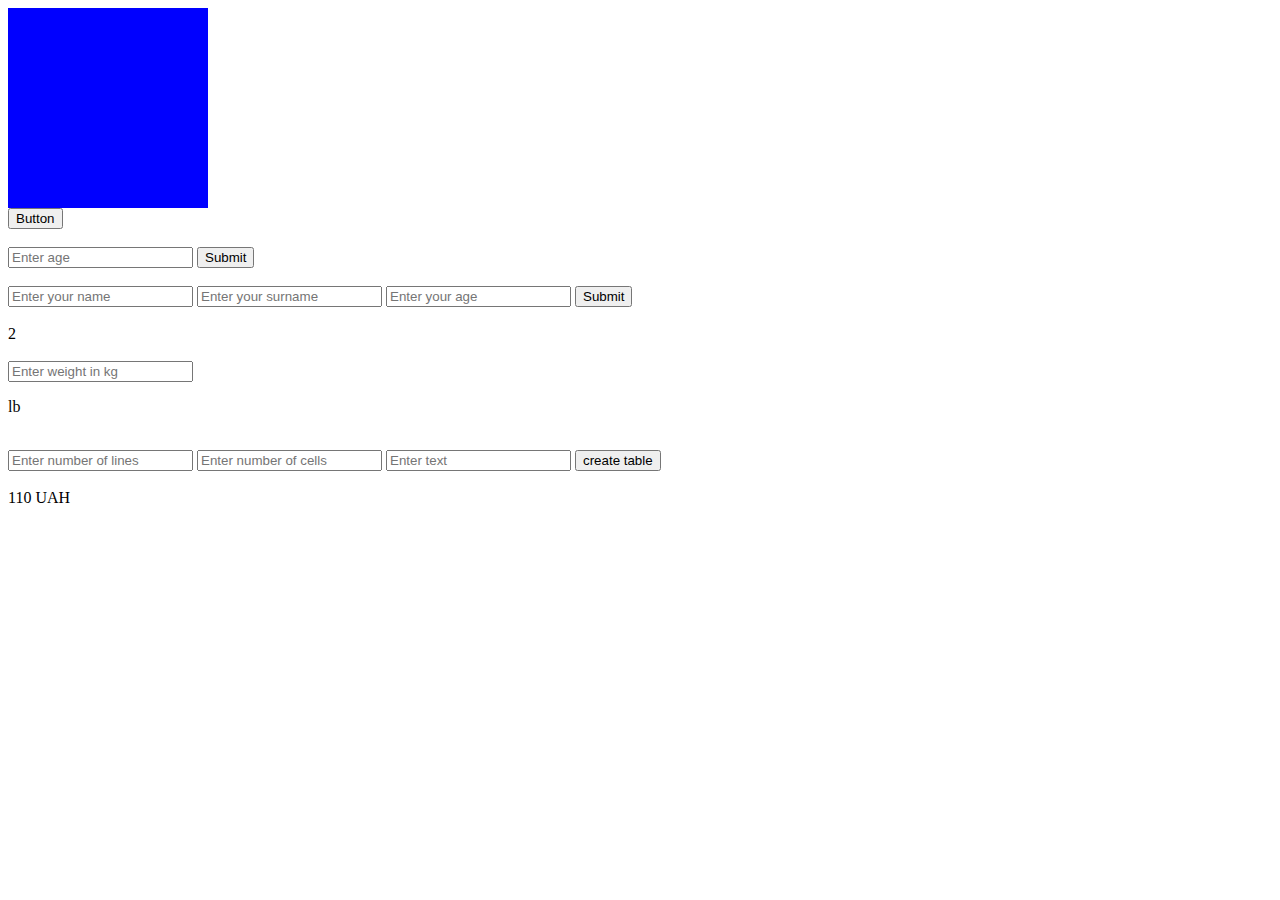
<file: HW-10/index.html>
<!doctype html>
<html lang="en">
<head>
	<meta charset="UTF-8">
	<meta name="viewport" content="width=device-width, user-scalable=no, initial-scale=1.0, maximum-scale=1.0, minimum-scale=1.0">
	<meta http-equiv="X-UA-Compatible" content="ie=edge">
	<link rel="stylesheet" href="style.css">
	<title>Document</title>
</head>
<body>
	<div id="text"></div>
	<button class="button">Button</button>
	<br>
	<br>
	<input name="age" type="number" placeholder="Enter age">
	<button class="submit">Submit</button>
	<br>
	<br>
	<form>
		<input name="name" type="text" placeholder="Enter your name">
		<input name="surename" type="text" placeholder="Enter your surname">
		<input name="age" type="number" placeholder="Enter your age">
		<button type="submit">Submit</button>
	</form>
	<div class="output"></div>
	<br>
	<div class="counter">1</div>
	<br>
	<input name="kg" type="number" placeholder="Enter weight in kg">
	<p class="lb">lb</p>
	<br>
	<form action="#">
		<input type="number" name="row" placeholder="Enter number of lines">
		<input type="number" name="cell" placeholder="Enter number of cells">
		<input type="text" name="text" placeholder="Enter text">
		<button  type="submit">create table</button>
	</form>
	<br>
	<div id="price">100 UAH</div>
	<script src="main.js"></script>
</body>
</html>
</file>
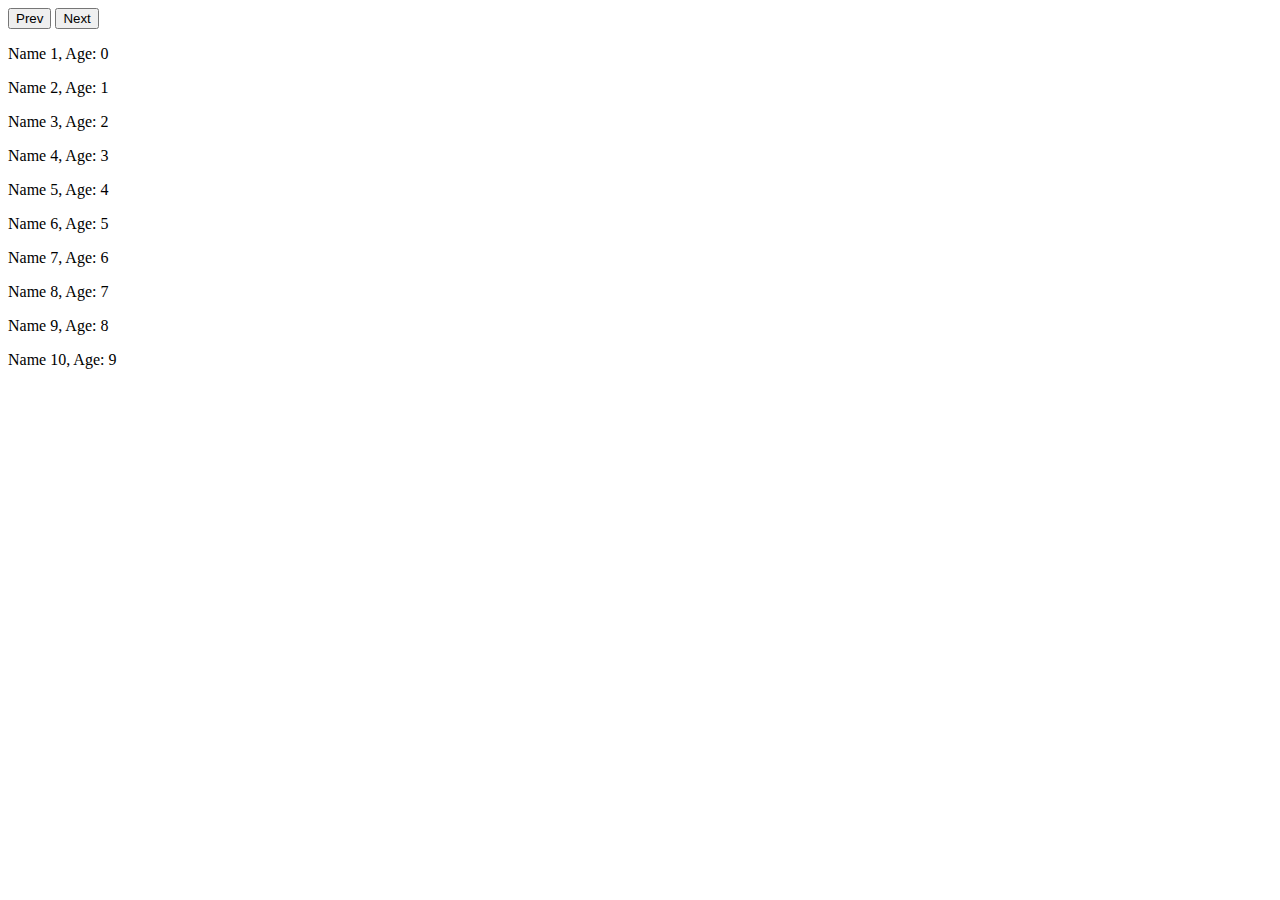
<file: HW-10/pagination/index.html>
<!doctype html>
<html lang="en">
<head>
	<meta charset="UTF-8">
	<meta name="viewport" content="width=device-width, user-scalable=no, initial-scale=1.0, maximum-scale=1.0, minimum-scale=1.0">
	<meta http-equiv="X-UA-Compatible" content="ie=edge">
	<title>Document</title>
</head>
<body>
	<button type="button">Prev</button>
	<button type="button">Next</button>
	<div>

	</div>
	<script src="main.js"></script>
</body>
</html>
</file>
<file: HW-10/style.css>
#text {
	width: 200px;
	height: 200px;
	background: blue;
}

.hidden {
	display: none;
}

table {
	width: 100%;
	border-collapse: collapse;
}

tr, td {
	padding: 8px;
	border: 1px solid #ddd;
}
</file>
